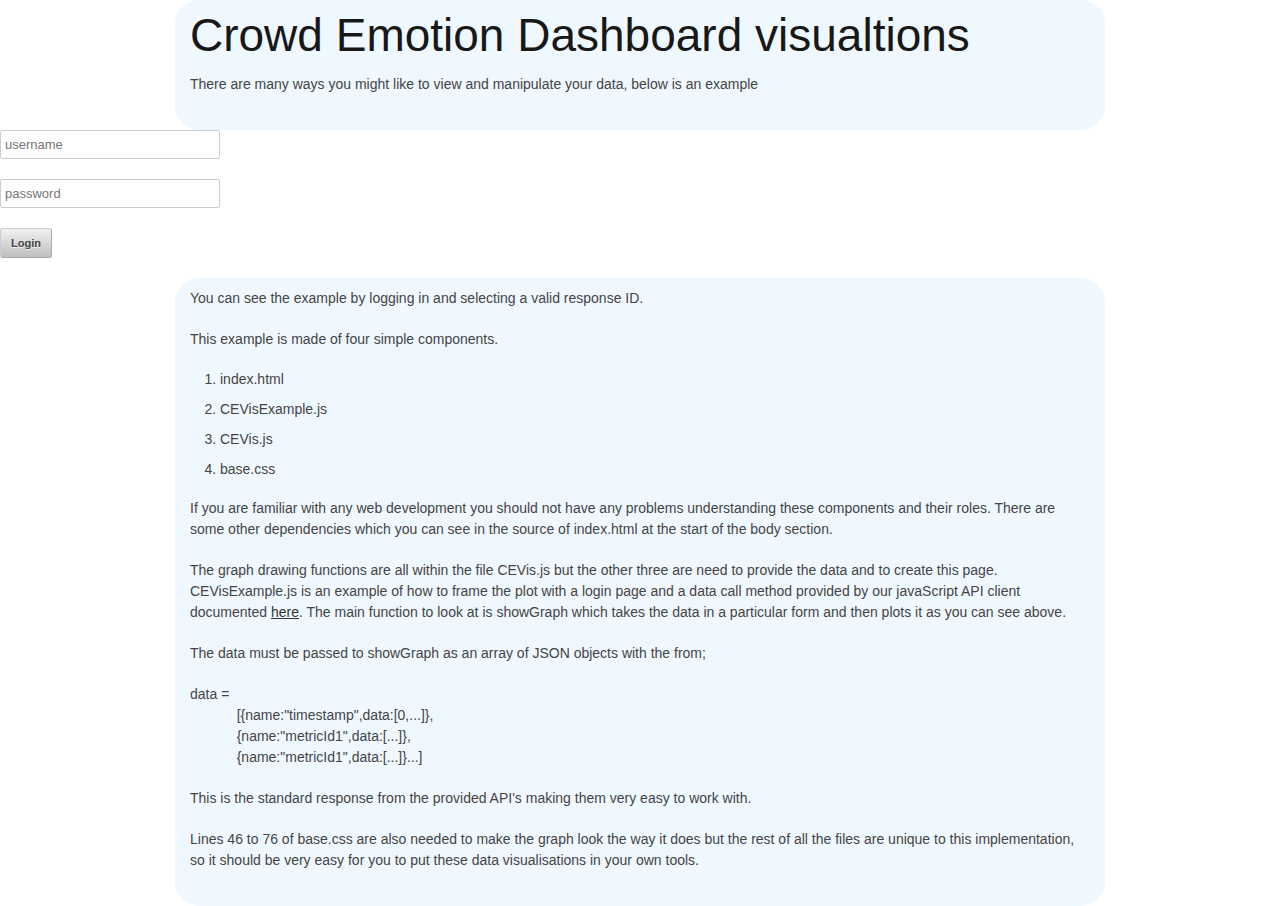
<file: CEVis/index.html>
<!DOCTYPE html>

<html lang="en">
<head>
	<meta http-equiv="Content-Type" content="text/html; charset=utf-8">
	<title>Crowd Emotion Visualisation Example</title>
	<meta name="author" content="Gil Kogan">
	<!-- Date: 2014-08-19 -->
	<link rel="stylesheet" type="text/css" href="./CSS/base.css"/>
	
</head>
<body>

	<script src="./src/jquery.min.js"></script>

	<!-- For the chart drawing functions -->
	<script src="./src/d3.min.js"></script>
	<script src="./js/CEVis.js"></script>

	<!-- For the javascript client -->
	<script src="./src/sha256.js"></script>
	<script src="./src/enc-base64-min.js"></script>
	<script src="./src/store.js"></script>
	<script src="./src/CEClient.js"></script>
	<script src="./src/jquery.min.js"></script>
	
	<!-- To generate page content -->
	<script src="./js/CEVisExample.js"></script>

<div class="content">
	<div id="intro">
		
		<h1> Crowd Emotion Dashboard visualtions </h1>
	
		<p> There are many ways you might like to view and manipulate your data, below is an example</p>
		
	</div>
</div>
<div id="container"></div>

<div class="content">
	
	<p> You can see the example by logging in and selecting a valid response ID.</p>
	
	<p> This example is made of four simple components.</p>
	
	<ol>
	<li>index.html</li>
	<li>CEVisExample.js</li>
	<li>CEVis.js</li>
	<li>base.css</li>
	</ol>
	
	<p> If you are familiar with any web development you should not have any problems understanding these components and their roles. There are some other dependencies which you can see in the source of index.html at the start of the body section.</p>
	
	<p> The graph drawing functions are all within the file CEVis.js but the other three are need to provide the data and to create this page. CEVisExample.js is an example of how to frame the plot with a login page and a data call method provided by our javaScript API client documented <a href="https://github.com/CrowdEmotion/crowdemotion-api-js">here</a>. The main function to look at is showGraph which takes the data in a particular form and then plots it as you can see above.</p>
	
	<p> The data must be passed to showGraph as an array of JSON objects with the from;</p>
	
	<p> data = </br>
		&nbsp; &nbsp; &nbsp; &nbsp; &nbsp; &nbsp; [{name:"timestamp",data:[0,...]}, </br>
		&nbsp; &nbsp; &nbsp; &nbsp; &nbsp; &nbsp; {name:"metricId1",data:[...]}, </br>
		&nbsp; &nbsp; &nbsp; &nbsp; &nbsp; &nbsp; {name:"metricId1",data:[...]}...]
	</p>
	
	<p> This is the standard response from the provided API's making them very easy to work with.</p>
	
	<p>Lines 46 to 76 of base.css are also needed to make the graph look the way it does but the rest of all the files are unique to this implementation, so it should be very easy for you to put these data visualisations in your own tools.</p>
	
</div>

</body>
</html>
</file>
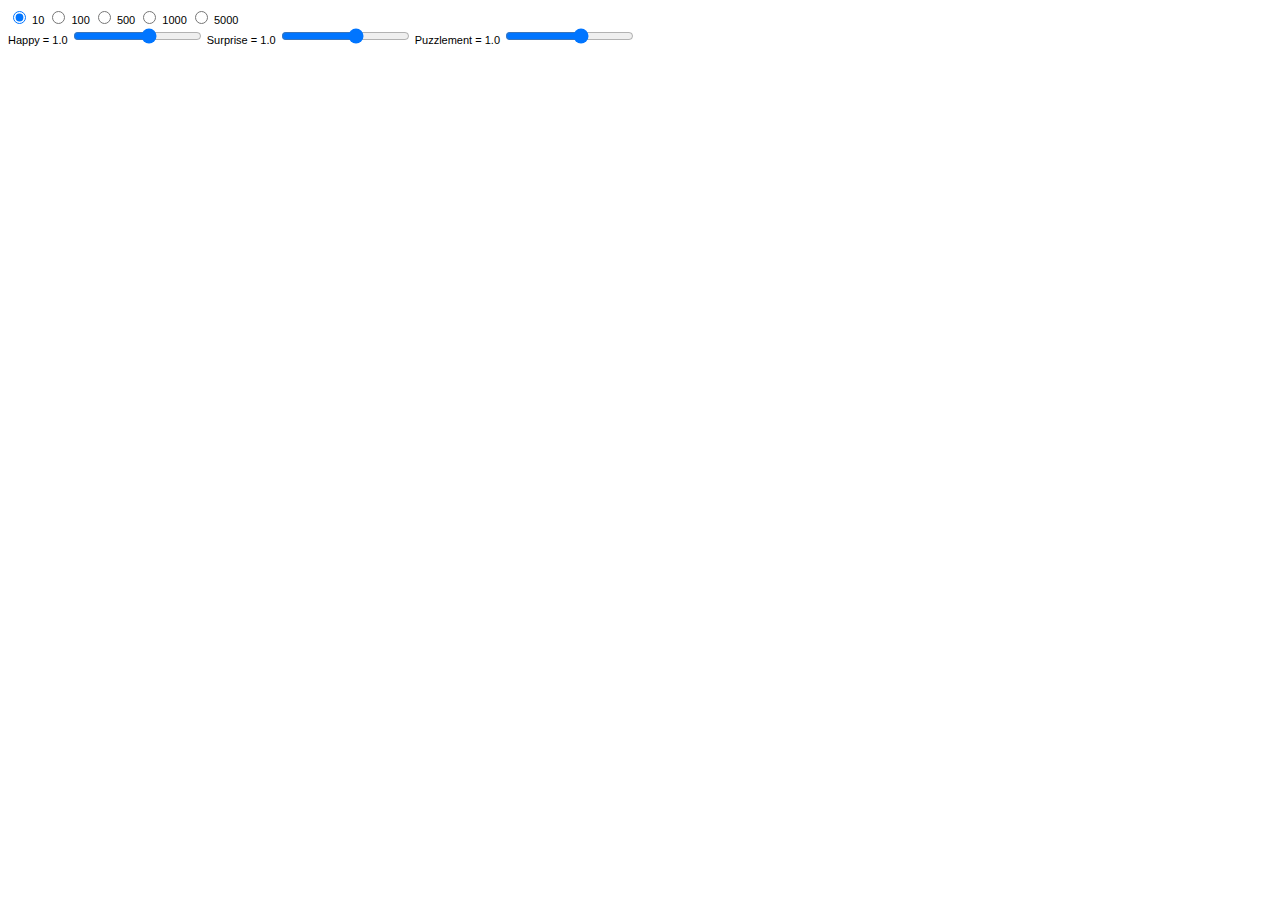
<file: SVDtest/index.html>
<!DOCTYPE html>
<html>
<meta charset="utf-8">

<!-- Example based on http://bl.ocks.org/mbostock/3887118 -->
<!-- Tooltip example from http://www.d3noob.org/2013/01/adding-tooltips-to-d3js-graph.html -->

<style>
body {
  font: 11px sans-serif;
}

.axis path,
.axis line {
  fill: none;
  stroke: #000;
  shape-rendering: crispEdges;
}

.dot {
  stroke: #000;
}

.tooltip {
  position: absolute;
  width: 200px;
  height: 28px;
  pointer-events: none;
}
</style>
<body>

<script src="http://d3js.org/d3.v3.min.js"></script>
<form>
  <input type="radio" name="infile" value="10.csv" checked> 10
  <input type="radio" name="infile" value="100.csv"> 100
  <input type="radio" name="infile" value="500.csv"> 500
  <input type="radio" name="infile" value="1000.csv"> 1000
  <input type="radio" name="infile" value="5000.csv"> 5000
</form>
<script>
var margin = {top: 20, right: 20, bottom: 30, left: 40},
    width = 960 - margin.left - margin.right,
    height = 500 - margin.top - margin.bottom;

/* 
 * value accessor - returns the value to encode for a given data object.
 * scale - maps value to a visual display encoding, such as a pixel position.
 * map function - maps from data value to display value
 * axis - sets up axis
 */ 
var weighting ={"Happiness":1.0,"Surprise":1.0,"Puzzlement":1.0}
// setup x 
var xValue = function(d) { return (d.Happiness*weighting.Happiness) + (d.Surprise*weighting.Surprise) + (d.Puzzlement*weighting.Puzzlement);}, // data -> value
    xScale = d3.scale.linear().range([0, width]), // value -> display
    xMap = function(d) { return xScale(xValue(d));}, // data -> display
    xAxis = d3.svg.axis().scale(xScale).orient("bottom");

// setup y
var yValue = function(d) { return d.Appreciation;}, // data -> value
    yScale = d3.scale.linear().range([height, 0]), // value -> display
    yMap = function(d) { return yScale(yValue(d));}, // data -> display
    yAxis = d3.svg.axis().scale(yScale).orient("left");

// setup fill color
var cValue = function(d) { return d.gender;},
    color = d3.scale.category10();

// add the graph canvas to the body of the webpage
var svg = d3.select("body").append("svg")
    .attr("width", width + margin.left + margin.right)
    .attr("height", height + margin.top + margin.bottom)
  .append("g")
    .attr("transform", "translate(" + margin.left + "," + margin.top + ")");

// add the tooltip area to the webpage
var tooltip = d3.select("body").append("div")
    .attr("class", "tooltip")
    .style("opacity", 0);

// load data
window.data = {};
d3.csv("10.csv", function(error, data) {
   window.data = data; 
  // change string (from CSV) into number format
  data.forEach(function(d) {
//	console.log(d.Happiness);
//    d.Happiness = parseFloat(d.Happiness);
 //   d.Appreciation = +d.Appreciation;
  //  console.log(d);
  });

  // don't want dots overlapping axis, so add in buffer to data domain
  xScale.domain([d3.min(data, xValue)-0.01, d3.max(data, xValue)+0.01]);
//  xScale.domain([-0.01, 1.01]);
//  yScale.domain([d3.min(data, yValue)-1, d3.max(data, yValue)+1]);
  yScale.domain([-0.1, 10.1]);

  // x-axis
  svg.append("g")
      .attr("class", "x axis")
      .attr("transform", "translate(0," + height + ")")
      .call(xAxis)
    .append("text")
      .attr("class", "label")
      .attr("x", width)
      .attr("y", -6)
      .style("text-anchor", "end")
      .text("Engagement");

  // y-axis
  svg.append("g")
      .attr("class", "y axis")
      .call(yAxis)
    .append("text")
      .attr("class", "label")
      .attr("transform", "rotate(-90)")
      .attr("y", 6)
      .attr("dy", ".71em")
      .style("text-anchor", "end")
      .text("Appreciation");

  // draw dots
  svg.selectAll(".dot")
      .data(data)
    .enter().append("circle")
      .attr("class", "dot")
      .attr("r", 3.5)
      .attr("cx", xMap)
      .attr("cy", yMap)
      .style("fill", function(d) { return color(cValue(d));}) 
      .on("mouseover", function(d) {
          tooltip.transition()
               .duration(200)
               .style("opacity", .9);
          tooltip.html(d["Response ID"] + "<br/> (" + xValue(d) 
	        + ", " + yValue(d) + ") <br/> Age: " + d.age + " Gender: " + d.gender)
               .style("left", (d3.event.pageX + 5) + "px")
               .style("top", (d3.event.pageY - 28) + "px");
      })
      .on("mouseout", function(d) {
          tooltip.transition()
               .duration(500)
               .style("opacity", 0);
      });

  // draw legend
  var legend = svg.selectAll(".legend")
      .data(color.domain())
    .enter().append("g")
      .attr("class", "legend")
      .attr("transform", function(d, i) { return "translate(0," + i * 20 + ")"; });

  // draw legend colored rectangles
  legend.append("rect")
      .attr("x", width - 18)
      .attr("width", 18)
      .attr("height", 18)
      .style("fill", color);

  // draw legend text
  legend.append("text")
      .attr("x", width - 24)
      .attr("y", 9)
      .attr("dy", ".35em")
      .style("text-anchor", "end")
      .text(function(d) { return d;});



	function updateChart(dp){
		data = dp ? dp : window.data;  
		//console.log(data)
		xScale.domain([d3.min(data, xValue)-0.01, d3.max(data, xValue)+0.01]);
		svg.selectAll(".dot").remove();
		svg.selectAll(".dot")
		      .data(data)
		    .enter().append("circle")
		      .attr("class", "dot")
		      .attr("r", 3.5)
		      .attr("cx", xMap)
		      .attr("cy", yMap)
		      .style("fill", function(d) { return color(cValue(d));}) 
		      .on("mouseover", function(d) {
		          tooltip.transition()
		               .duration(200)
		               .style("opacity", .9);
		          	tooltip.html(d["Response ID"] + "<br/> (" + xValue(d) 
				        + ", " + yValue(d) + ") <br/> Age: " + d.age + " Gender: " + d.gender)
		               .style("left", (d3.event.pageX + 5) + "px")
		               .style("top", (d3.event.pageY - 28) + "px");
		      })
		      .on("mouseout", function(d) {
		          tooltip.transition()
		               .duration(500)
		               .style("opacity", 0);
		      });
		
	}
	d3.select("#Happyslide").on("input", function() {
	//  update(+this.value);
	  weighting.Happiness=this.value;
	  d3.select('#happy-value').text(this.value);
	  //console.log(weighting);
	  updateChart();
	});

	d3.select("#Surpriseslide").on("input", function() {
	//  update(+this.value);
	  weighting.Surprise=this.value;
	  d3.select('#surprise-value').text(this.value);
	  //console.log(weighting);
	 updateChart();
	});
	d3.select("#Puzzleslide").on("input", function() {
	//  update(+this.value);
	  weighting.Puzzlement=this.value;
	  d3.select('#puzzlement-value').text(this.value);
	  //console.log(weighting);
	 updateChart();
	});

	d3.selectAll('input[name="infile"]').on("click",function(){
//	console.log(this.value);
//	console.log('now');
	
	d3.csv(this.value, function(error, data) {
//	 console.log('reading new csv');
//	console.log(window.data);	
	  data.forEach(function(d) {
	  });
//	console.log(data)
	window.data = data;
	updateChart(data);
	});})

});

</script>

Happy = <span id="happy-value">1.0</span>
<input type="range" min="-5.0" max="5.0" id="Happyslide" step="0.1" value="1.0">
Surprise = <span id="surprise-value">1.0</span>
<input type="range" min="-5.0" max="5.0" id="Surpriseslide" step="0.1" value="1.0">
Puzzlement = <span id="puzzlement-value">1.0</span>
<input type="range" min="-5.0" max="5.0" id="Puzzleslide" step="0.1" value="1.0" text="1.0">
</body>
</html>
</file>
<file: CEVis/CSS/base.css>
.content{
/*	padding-top:15;*/
	margin:auto;
	width:70%;
	height:auto;
	background-color:#F0F8FF;
	padding: 10px 15px 15px 15px;
	min-width:900px;
	border-radius:24px;
	box-shadow:0px 0px 14px white;
}
#graph{
	width:100%;
	/*min-width:900px;*/
}
#form_graph{
	width:100%;
	margin:auto;
}
#logout{
    float: right;
    position: absolute;
    top: 0;
    right: 0;
}
#container{
	width:100%;
	margin:auto;
/*	min-width:1500px;
	margin-top:15px;
	margin-left:15px;*/
	position:center;
}
input[type="text"].inline, input[type="button"].inline, input[type="password"].inline, input[type="checkbox"].inline{
    display: inline;
    margin-right: 5px;
}

.alert{
    font-color: #cb0000;
    font-weight: bold;
}
.info{
     font-color: #5a9eff;
     font-weight: bold;
}
.warning{
    font-color: #ff9911;
    font-weight: bold;
}

.brush .extent {
  stroke: #fff;
  fill-opacity: .125;
  shape-rendering: crispEdges;
}

.axis {
    shape-rendering: crispEdges;
}

.x.axis line {
    stroke: lightgrey;
}

.x.axis .minor {
    stroke-opacity: .5;
}

.x.axis path {
    display: none;
}

.y.axis line, .y.axis path {
    fill: none;
    stroke: #000;
}

.legend rect {
  fill:white;
  stroke:none;
  opacity:0.8;}
/*
* Skeleton V1.2
* Copyright 2011, Dave Gamache
* www.getskeleton.com
* Free to use under the MIT license.
* http://www.opensource.org/licenses/mit-license.php
* 6/20/2012
*/


/* Table of Content
==================================================
	#Reset & Basics
	#Basic Styles
	#Site Styles
	#Typography
	#Links
	#Lists
	#Images
	#Buttons
	#Forms
	#Misc */


/* #Reset & Basics (Inspired by E. Meyers)
================================================== */
html, body, div, span, applet, object, iframe, h1, h2, h3, h4, h5, h6, p, blockquote, pre, a, abbr, acronym, address, big, cite, code, del, dfn, em, img, ins, kbd, q, s, samp, small, strike, strong, sub, sup, tt, var, b, u, i, center, dl, dt, dd, ol, ul, li, fieldset, form, label, legend, table, caption, tbody, tfoot, thead, tr, th, td, article, aside, canvas, details, embed, figure, figcaption, footer, header, hgroup, menu, nav, output, ruby, section, summary, time, mark, audio, video {
    margin: 0;
    padding: 0;
    border: 0;
    font-size: 100%;
    font: inherit;
    vertical-align: baseline; }
article, aside, details, figcaption, figure, footer, header, hgroup, menu, nav, section {
    display: block; }
body {
    line-height: 1; }
ol, ul {
    list-style: none; }
blockquote, q {
    quotes: none; }
blockquote:before, blockquote:after,
q:before, q:after {
    content: '';
    content: none; }
table {
    border-collapse: collapse;
    border-spacing: 0; }


/* #Basic Styles
================================================== */
body {
    background: #fff;
    font: 14px/21px "HelveticaNeue", "Helvetica Neue", Helvetica, Arial, sans-serif;
    color: #444;
    -webkit-font-smoothing: antialiased; /* Fix for webkit rendering */
    -webkit-text-size-adjust: 100%;
}


/* #Typography
================================================== */
h1, h2, h3, h4, h5, h6 {
    color: #181818;
    font-family: "HelveticaNeue", "Helvetica Neue", Helvetica, Arial, sans-serif;
    font-weight: normal; }
h1 a, h2 a, h3 a, h4 a, h5 a, h6 a { font-weight: inherit; }
h1 { font-size: 46px; line-height: 50px; margin-bottom: 14px;}
h2 { font-size: 35px; line-height: 40px; margin-bottom: 10px; }
h3 { font-size: 28px; line-height: 34px; margin-bottom: 8px; }
h4 { font-size: 21px; line-height: 30px; margin-bottom: 4px; }
h5 { font-size: 17px; line-height: 24px; }
h6 { font-size: 14px; line-height: 21px; }
.subheader { color: #777; }

p { margin: 0 0 20px 0; }
p img { margin: 0; }
p.lead { font-size: 21px; line-height: 27px; color: #777;  }

em { font-style: italic; }
strong { font-weight: bold; color: #333; }
small { font-size: 80%; }

/*	Blockquotes  */
blockquote, blockquote p { font-size: 17px; line-height: 24px; color: #777; font-style: italic; }
blockquote { margin: 0 0 20px; padding: 9px 20px 0 19px; border-left: 1px solid #ddd; }
blockquote cite { display: block; font-size: 12px; color: #555; }
blockquote cite:before { content: "\2014 \0020"; }
blockquote cite a, blockquote cite a:visited, blockquote cite a:visited { color: #555; }

hr { border: solid #ddd; border-width: 1px 0 0; clear: both; margin: 10px 0 30px; height: 0; }


/* #Links
================================================== */
a, a:visited { color: #333; text-decoration: underline; outline: 0; }
a:hover, a:focus { color: #000; }
p a, p a:visited { line-height: inherit; }


/* #Lists
================================================== */
ul, ol { margin-bottom: 20px; }
ul { list-style: none outside; }
ol { list-style: decimal; }
ol, ul.square, ul.circle, ul.disc { margin-left: 30px; }
ul.square { list-style: square outside; }
ul.circle { list-style: circle outside; }
ul.disc { list-style: disc outside; }
ul ul, ul ol,
ol ol, ol ul { margin: 4px 0 5px 30px; font-size: 90%;  }
ul ul li, ul ol li,
ol ol li, ol ul li { margin-bottom: 6px; }
li { line-height: 18px; margin-bottom: 12px; }
ul.large li { line-height: 21px; }
li p { line-height: 21px; }

/* #Images
================================================== */

img.scale-with-grid {
    max-width: 100%;
    height: auto; }


/* #Buttons
================================================== */

.button,
button,
input[type="submit"],
input[type="reset"],
input[type="button"] {
    background: #eee; /* Old browsers */
    background: #eee -moz-linear-gradient(top, rgba(255,255,255,.2) 0%, rgba(0,0,0,.2) 100%); /* FF3.6+ */
    background: #eee -webkit-gradient(linear, left top, left bottom, color-stop(0%,rgba(255,255,255,.2)), color-stop(100%,rgba(0,0,0,.2))); /* Chrome,Safari4+ */
    background: #eee -webkit-linear-gradient(top, rgba(255,255,255,.2) 0%,rgba(0,0,0,.2) 100%); /* Chrome10+,Safari5.1+ */
    background: #eee -o-linear-gradient(top, rgba(255,255,255,.2) 0%,rgba(0,0,0,.2) 100%); /* Opera11.10+ */
    background: #eee -ms-linear-gradient(top, rgba(255,255,255,.2) 0%,rgba(0,0,0,.2) 100%); /* IE10+ */
    background: #eee linear-gradient(top, rgba(255,255,255,.2) 0%,rgba(0,0,0,.2) 100%); /* W3C */
    border: 1px solid #aaa;
    border-top: 1px solid #ccc;
    border-left: 1px solid #ccc;
    -moz-border-radius: 3px;
    -webkit-border-radius: 3px;
    border-radius: 3px;
    color: #444;
    display: inline-block;
    font-size: 11px;
    font-weight: bold;
    text-decoration: none;
    text-shadow: 0 1px rgba(255, 255, 255, .75);
    cursor: pointer;
    margin-bottom: 20px;
    line-height: normal;
    padding: 8px 10px;
    font-family: "HelveticaNeue", "Helvetica Neue", Helvetica, Arial, sans-serif; }

.button:hover,
button:hover,
input[type="submit"]:hover,
input[type="reset"]:hover,
input[type="button"]:hover {
    color: #222;
    background: #ddd; /* Old browsers */
    background: #ddd -moz-linear-gradient(top, rgba(255,255,255,.3) 0%, rgba(0,0,0,.3) 100%); /* FF3.6+ */
    background: #ddd -webkit-gradient(linear, left top, left bottom, color-stop(0%,rgba(255,255,255,.3)), color-stop(100%,rgba(0,0,0,.3))); /* Chrome,Safari4+ */
    background: #ddd -webkit-linear-gradient(top, rgba(255,255,255,.3) 0%,rgba(0,0,0,.3) 100%); /* Chrome10+,Safari5.1+ */
    background: #ddd -o-linear-gradient(top, rgba(255,255,255,.3) 0%,rgba(0,0,0,.3) 100%); /* Opera11.10+ */
    background: #ddd -ms-linear-gradient(top, rgba(255,255,255,.3) 0%,rgba(0,0,0,.3) 100%); /* IE10+ */
    background: #ddd linear-gradient(top, rgba(255,255,255,.3) 0%,rgba(0,0,0,.3) 100%); /* W3C */
    border: 1px solid #888;
    border-top: 1px solid #aaa;
    border-left: 1px solid #aaa; }

.button:active,
button:active,
input[type="submit"]:active,
input[type="reset"]:active,
input[type="button"]:active {
    border: 1px solid #666;
    background: #ccc; /* Old browsers */
    background: #ccc -moz-linear-gradient(top, rgba(255,255,255,.35) 0%, rgba(10,10,10,.4) 100%); /* FF3.6+ */
    background: #ccc -webkit-gradient(linear, left top, left bottom, color-stop(0%,rgba(255,255,255,.35)), color-stop(100%,rgba(10,10,10,.4))); /* Chrome,Safari4+ */
    background: #ccc -webkit-linear-gradient(top, rgba(255,255,255,.35) 0%,rgba(10,10,10,.4) 100%); /* Chrome10+,Safari5.1+ */
    background: #ccc -o-linear-gradient(top, rgba(255,255,255,.35) 0%,rgba(10,10,10,.4) 100%); /* Opera11.10+ */
    background: #ccc -ms-linear-gradient(top, rgba(255,255,255,.35) 0%,rgba(10,10,10,.4) 100%); /* IE10+ */
    background: #ccc linear-gradient(top, rgba(255,255,255,.35) 0%,rgba(10,10,10,.4) 100%); /* W3C */ }

.button.full-width,
button.full-width,
input[type="submit"].full-width,
input[type="reset"].full-width,
input[type="button"].full-width {
    width: 100%;
    padding-left: 0 !important;
    padding-right: 0 !important;
    text-align: center; }

/* Fix for odd Mozilla border & padding issues */
button::-moz-focus-inner,
input::-moz-focus-inner {
    border: 0;
    padding: 0;
}


/* #Forms
================================================== */

form {
    margin-bottom: 20px; }
fieldset {
    margin-bottom: 20px; }
input[type="text"],
input[type="password"],
input[type="email"],
textarea,
select {
    border: 1px solid #ccc;
    padding: 6px 4px;
    outline: none;
    -moz-border-radius: 2px;
    -webkit-border-radius: 2px;
    border-radius: 2px;
    font: 13px "HelveticaNeue", "Helvetica Neue", Helvetica, Arial, sans-serif;
    color: #777;
    margin: 0;
    width: 210px;
    max-width: 100%;
    display: block;
    margin-bottom: 20px;
    background: #fff; }
select {
    padding: 0; }
input[type="text"]:focus,
input[type="password"]:focus,
input[type="email"]:focus,
textarea:focus {
    border: 1px solid #aaa;
    color: #444;
    -moz-box-shadow: 0 0 3px rgba(0,0,0,.2);
    -webkit-box-shadow: 0 0 3px rgba(0,0,0,.2);
    box-shadow:  0 0 3px rgba(0,0,0,.2); }
textarea {
    min-height: 60px; }
label,
legend {
    display: block;
    font-weight: bold;
    font-size: 13px;  }
select {
    width: 220px; }
input[type="checkbox"] {
    display: inline; }
label span,
legend span {
    font-weight: normal;
    font-size: 13px;
    color: #444; }

/* #Misc
================================================== */
.remove-bottom { margin-bottom: 0 !important; }
.half-bottom { margin-bottom: 10px !important; }
.add-bottom { margin-bottom: 20px !important; }
</file>
